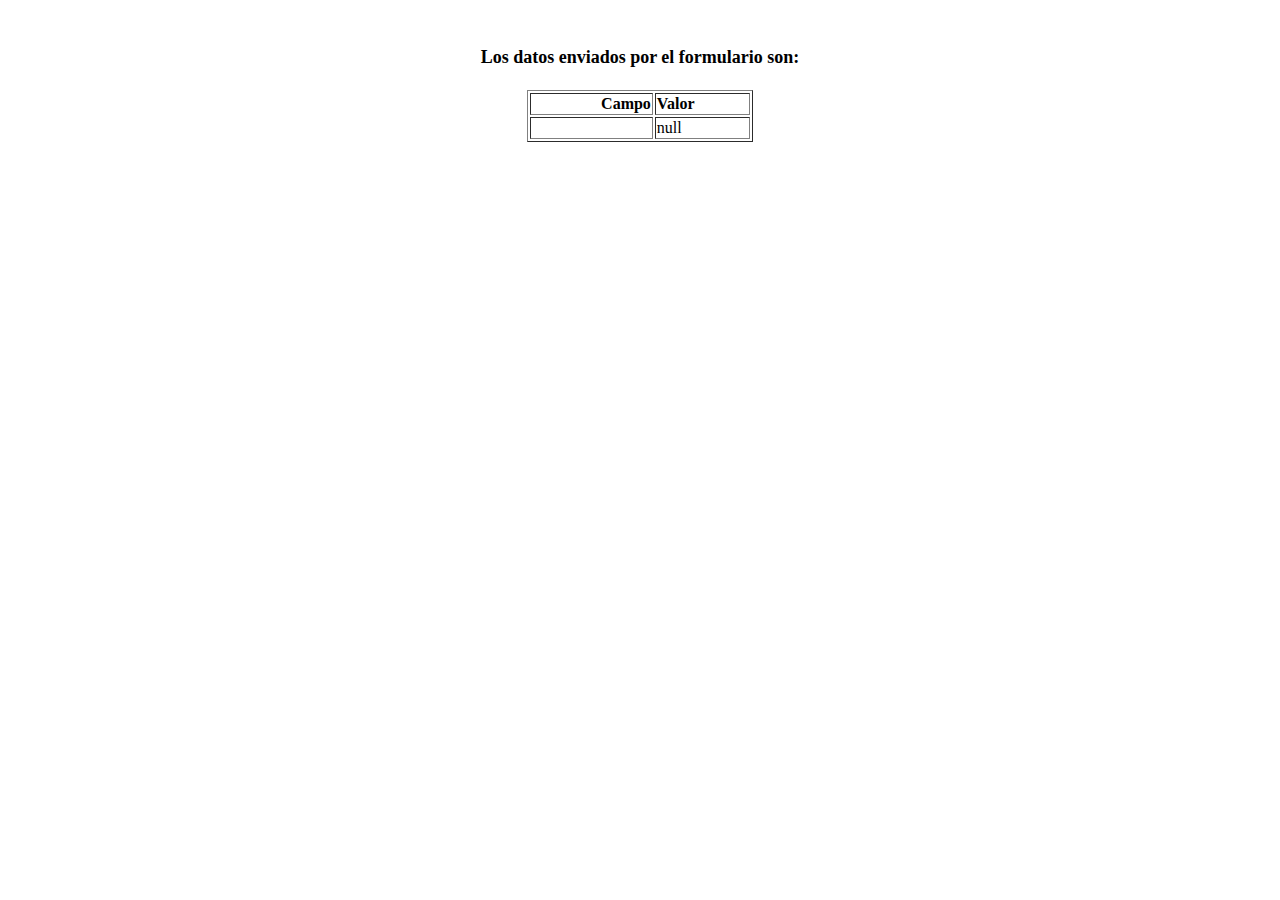
<file: mostrar_datos.html>
<html>
<head>
<title>Datos recibidos</title>
</head>
<body>
<p align=center>&nbsp;</p>
<h1 align=center><font size="+1">Los datos enviados por el formulario son:</font></h1>

<table border="1" align=center width="226">
  <tr>
    <th align="right">Campo</th>
    <th align="left">Valor</th>
  </tr>

<script language="javascript">
var args = location.search.substr(1).split('&');
for (var i = 0; i < args.length; ++i) {
  var parts = args[i].split('=');
  if (parts != null) {
    var field = parts[0];
    var value = parts[1];
    if (value == null) {
      value = "null"
    }
    else {
      value = '"' + unescape(value.replace(/\+/g, ' ')) + '"';
    }

    document.writeln('<tr><td align="right">' + field + '</td>');
    document.writeln('<td align="left">' + value + '</td></tr>');
  }
}
</script>

<noscript>
<tr><td>
<p>You need to turn on Javascript in your browser.</p>

<p>In Microsoft Internet Explorer 4 or greater:</p>
<ul>
<li>From the "Tools" menu (in IE 4, it's the "View" menu), select "Internet Options".</li>
<li>Click on the "Security" tab.</li>
<li>Click on the "Custom Level" button. (In IE 4, select "Custom"
and then click on "Settings...".)</li>
<li>Under "Active scripting" make sure "Enable" is selected.</li>
</ul>

<p>In Netscape version 4 or greater:</p>
<ul>
<li>From the <b>Edit</b> menu, select <b>Preferences</b>.</li>
<li>In the <b>Category</b> list on the left, click on the word "Advanced".</li>
<li>In the panel on the right, make sure "Enable JavaScript" is checked.</li>
<li>Click the <b>OK</b> button.</li>
</ul>

</td></tr>
</noscript>

</table>
</body>
</html>
</file>
